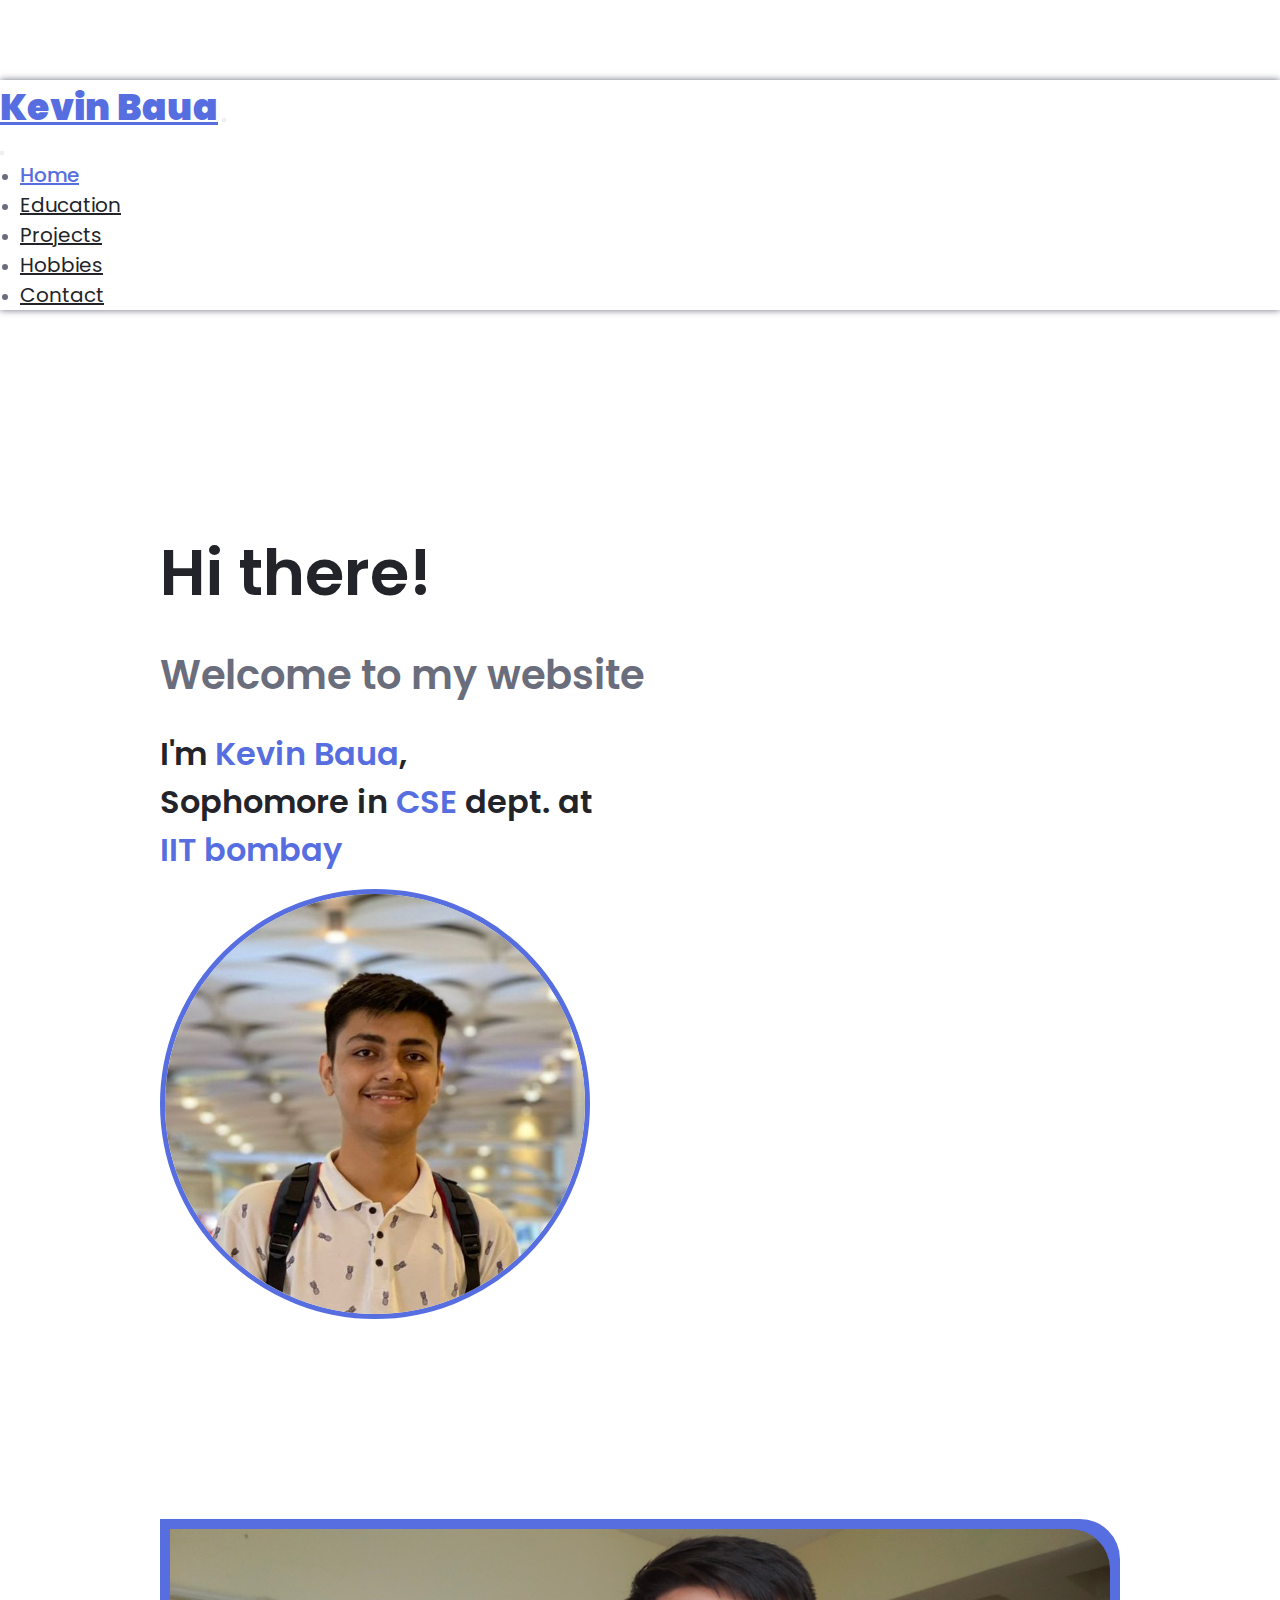
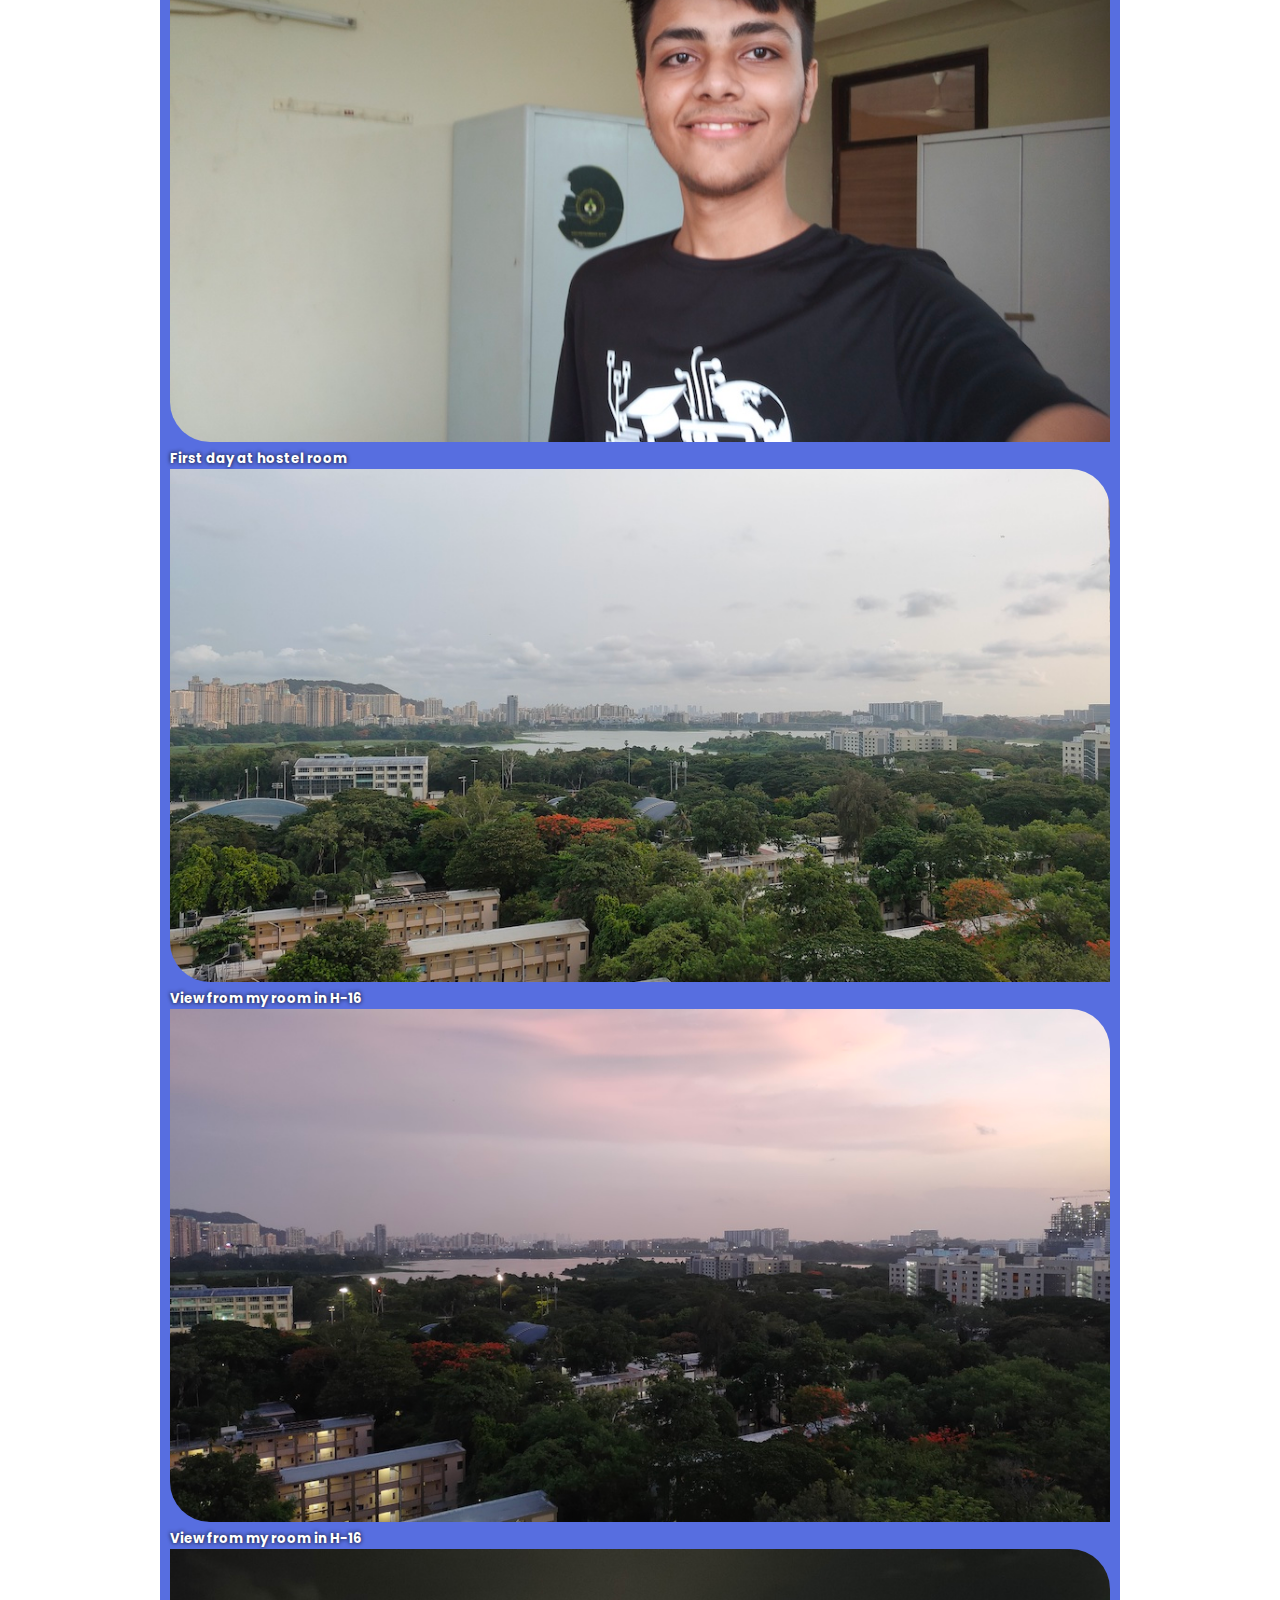
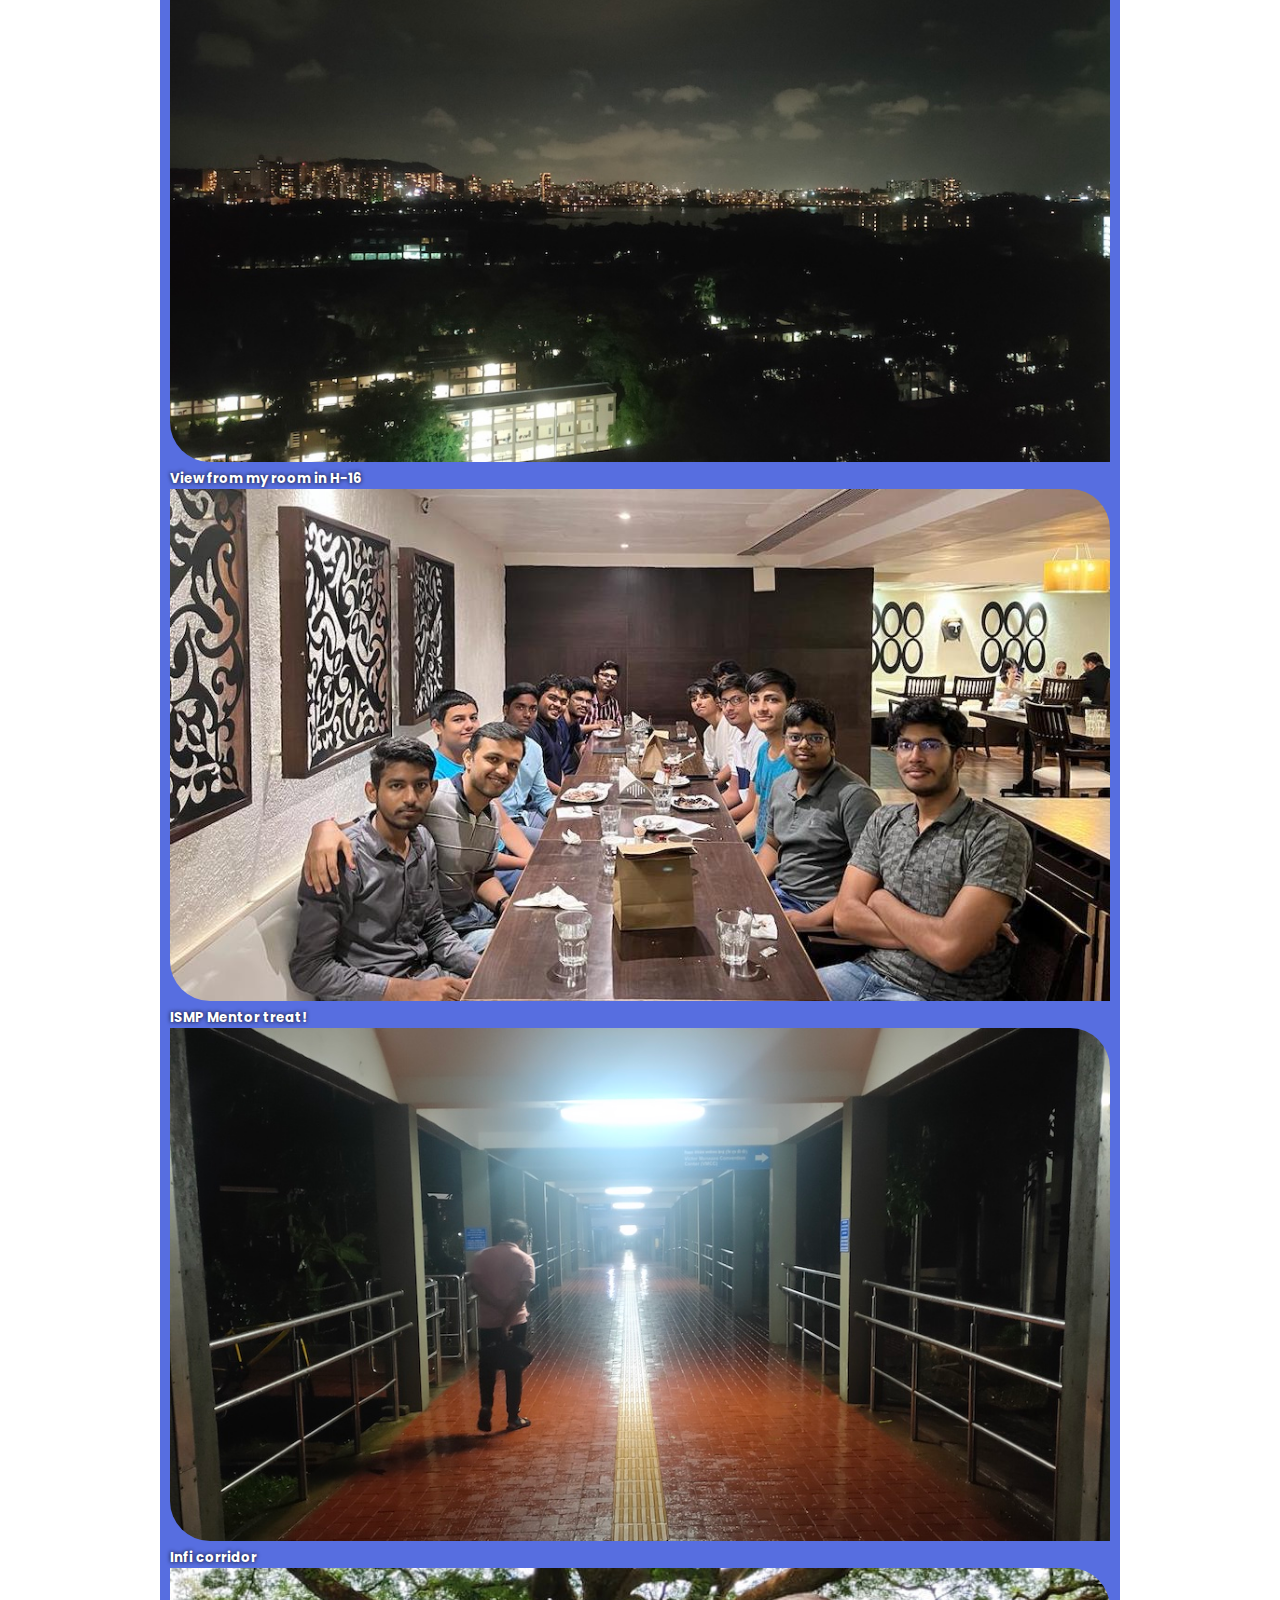
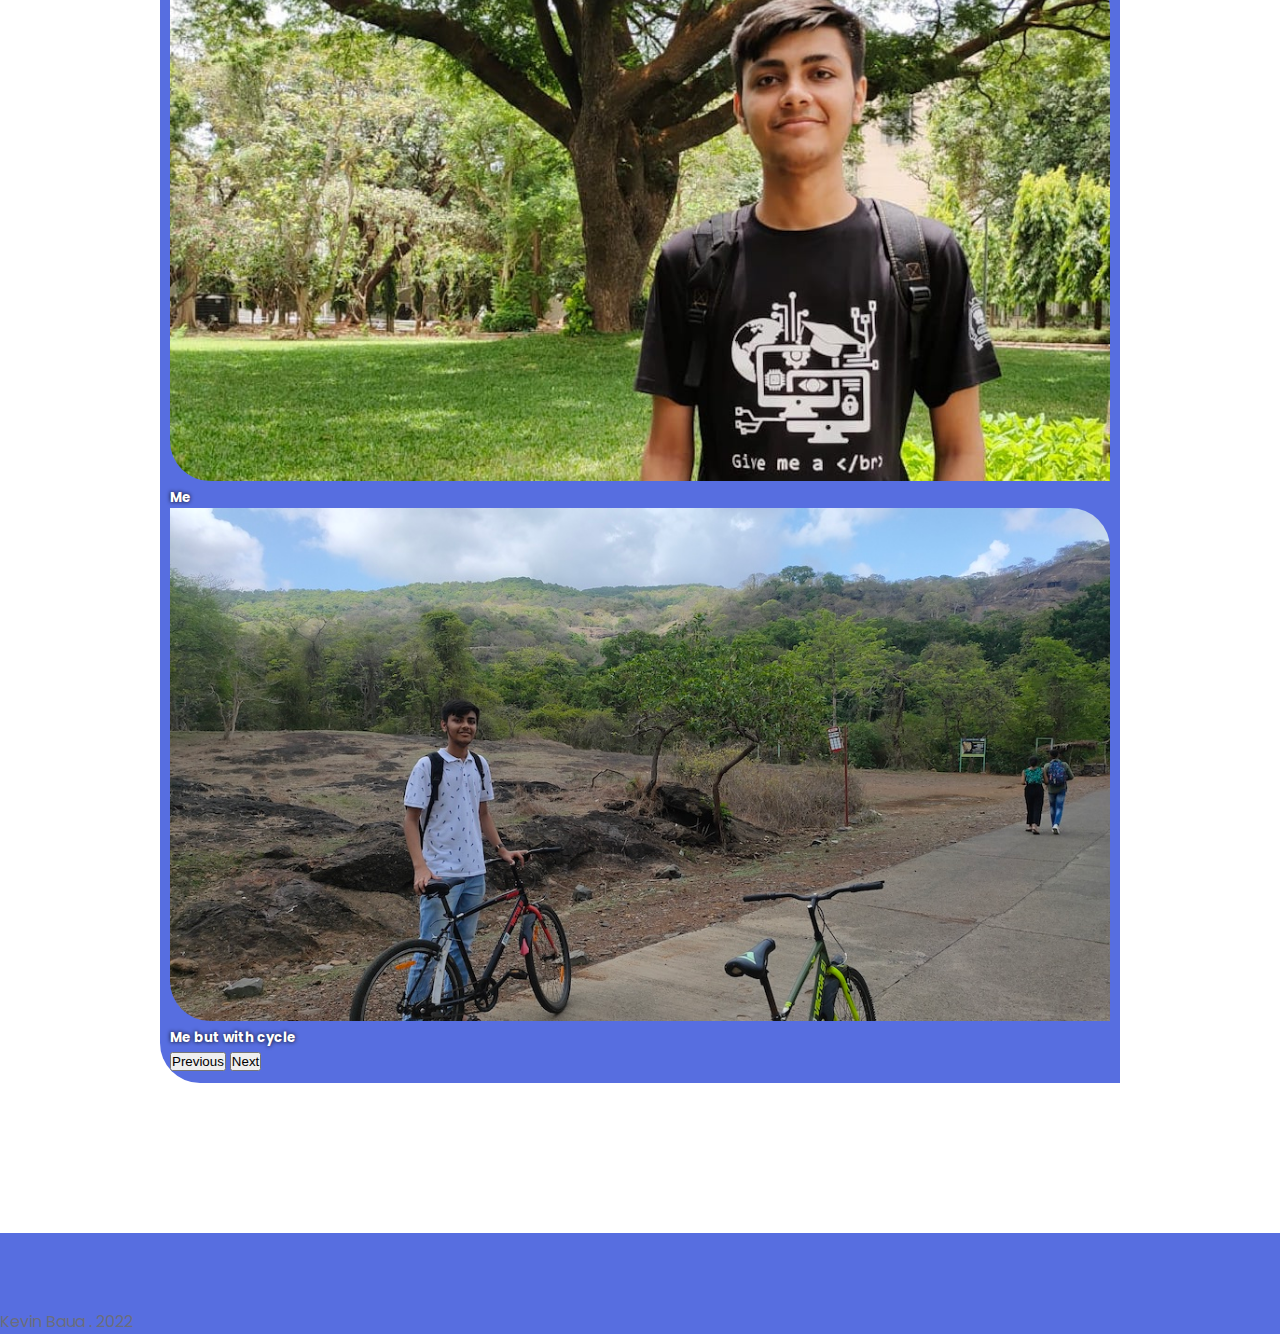
<file: index.html>
<!DOCTYPE html>
<html lang="en">

<head>
  <meta charset="UTF-8" />
  <meta http-equiv="X-UA-Compatible" content="IE=edge" />
  <meta name="viewport" content="width=device-width, initial-scale=1.0" />
  <title>Kevin Baua</title>

  <!-- Bootstrap CSS -->
  <link href="https://cdn.jsdelivr.net/npm/bootstrap@5.2.0/dist/css/bootstrap.min.css" rel="stylesheet"
    integrity="sha384-gH2yIJqKdNHPEq0n4Mqa/HGKIhSkIHeL5AyhkYV8i59U5AR6csBvApHHNl/vI1Bx" crossorigin="anonymous" />

  <!-- Unicons CSS -->
  <link rel="stylesheet" href="https://unicons.iconscout.com/release/v4.0.0/css/line.css">

  <!-- Custom CSS -->
  <link href="./style.css" rel="stylesheet" />
</head>

<body>


  <header>
    <!-- Navbar -->
    <nav class="navbar navbar-expand-lg bg-light fixed-top">
      <div class="container-md">
        <a class="navbar-brand" href="index.html">Kevin Baua</a>
        <button class="navbar-toggler" type="button" data-bs-toggle="offcanvas" data-bs-target="#offcanvasNavbar"
          aria-controls="offcanvasNavbar">
          <span class="navbar-toggler-icon"></span>
        </button>
        <div class="offcanvas offcanvas-end" tabindex="-1" id="offcanvasNavbar" aria-labelledby="offcanvasNavbarLabel">
          <div class="offcanvas-header">
            <button type="button" class="btn-close ms-auto" data-bs-dismiss="offcanvas" aria-label="Close"></button>
          </div>
          <div class="offcanvas-body">
            <ul class="navbar-nav justify-content-end flex-grow-1 pe-3">
              <li class="nav-item">
                <a class="nav-link current" aria-current="page" href="index.html">Home</a>
              </li>
              <li class="nav-item">
                <a class="nav-link" href="education.html">Education</a>
              </li>
              <li class="nav-item">
                <a class="nav-link" href="projects.html">Projects</a>
              </li>
              <li class="nav-item">
                <a class="nav-link" href="hobbies.html">Hobbies</a>
              </li>
              <li class="nav-item">
                <a class="nav-link" href="contact.html">Contact</a>
              </li>
          </div>
        </div>
      </div>
    </nav>
  </header>


  <section>
    <div class="intro d-md-flex">
      <div class="intro-text">
        <h1 class="intro-title">
          Hi there!
        </h1>
        <h2 class="intro-subtitle">
          Welcome to my website
        </h2>
        <h3 class="intro-body">
          I'm <span>Kevin Baua</span>,<br>
          Sophomore in <span>CSE</span> dept. at<br>
          <span>IIT bombay</span>
        </h3>
      </div>

      <div class="intro-img">
        <img src="./images/pic.jpg" title="My Picture" alt="my picture">
      </div>
    </div>
  </section>


  <section>
    <!-- Carousel -->
    <div id="slideshow" class="carousel slide carousel-fade" data-bs-ride="false">
      <div class="carousel-inner">
        <div class="carousel-item active">
          <img src="./images/img2.jpg" class="d-block w-100" alt="First day at hostel room"
            title="First day at hostel room">
          <div class="carousel-caption  d-block">
            <h5>First day at hostel room</h5>
          </div>
        </div>
        <div class="carousel-item">
          <img src="./images/noon.jpg" class="d-block w-100" alt="View from my room in H-16"
            title="View from my room in H-16">
          <div class="carousel-caption d-block">
            <h5>View from my room in H-16</h5>
          </div>
        </div>
        <div class="carousel-item">
          <img src="./images/evening.jpg" class="d-block w-100" alt="View from my room in H-16"
            title="View from my room in H-16">
          <div class="carousel-caption d-block">
            <h5>View from my room in H-16</h5>
          </div>
        </div>
        <div class="carousel-item">
          <img src="./images/night.jpg" class="d-block w-100" alt="View from my room in H-16"
            title="View from my room in H-16">
          <div class="carousel-caption d-block">
            <h5>View from my room in H-16</h5>
          </div>
        </div>
        <div class="carousel-item">
          <img src="./images/treat.jpg" class="d-block w-100" alt="ISMP Mentor treat!" title="ISMP Mentor treat!">
          <div class="carousel-caption d-block">
            <h5>ISMP Mentor treat!</h5>
          </div>
        </div>
        <div class="carousel-item">
          <img src="./images/infi.jpg" class="d-block w-100" alt="Infi corridor" title="Infi corridor">
          <div class="carousel-caption d-block">
            <h5>Infi corridor</h5>
          </div>
        </div>
        <div class="carousel-item">
          <img src="./images/img1.jpg" class="d-block w-100" alt="Me" title="Me">
          <div class="carousel-caption d-block">
            <h5>Me</h5>
          </div>
        </div>
        <div class="carousel-item">
          <img src="./images/img3.jpg" class="d-block w-100" alt="Me but with cycle" title="Me but with cycle">
          <div class="carousel-caption d-block">
            <h5>Me but with cycle</h5>
          </div>
        </div>
      </div>

      <button class="carousel-control-prev" type="button" data-bs-target="#slideshow" data-bs-slide="prev">
        <span class="carousel-control-prev-icon" aria-hidden="true"></span>
        <span class="visually-hidden">Previous</span>
      </button>
      <button class="carousel-control-next" type="button" data-bs-target="#slideshow" data-bs-slide="next">
        <span class="carousel-control-next-icon" aria-hidden="true"></span>
        <span class="visually-hidden">Next</span>
      </button>
    </div>
  </section>

  
  <footer>
    <div class="container-md">
      <div class="socials d-flex justify-content-center flex-wrap">
        <a href="mailto:bauakevin23@gmail.com" class="social-icon"><i class="uil uil-envelope"></i></a>
        <a href="https://github.com/Kevinbaua" class="social-icon"><i class="uil uil-github-alt"></i></a>
        <a href="https://www.linkedin.com/in/kevinbaua" class="social-icon"><i class="uil uil-linkedin-alt"></i></a>
        <a href="https://www.instagram.com/kevin.baua/" class="social-icon"><i class="uil uil-instagram"></i></a>
        <a href="https://www.facebook.com/profile.php?id=100074376695839" class="social-icon"><i class="uil uil-facebook-f"></i></a>
        <a href="mailto:210050084@iitb.ac.in" class="social-icon"><i class="uil uil-bag"></i></a>
      </div>

      <div class="text-white text-center">
        Kevin Baua . 2022
      </div>
    </div>
  </footer>


  <!-- Bootstrap JS -->
  <script src="https://cdn.jsdelivr.net/npm/bootstrap@5.2.0/dist/js/bootstrap.bundle.min.js"
    integrity="sha384-A3rJD856KowSb7dwlZdYEkO39Gagi7vIsF0jrRAoQmDKKtQBHUuLZ9AsSv4jD4Xa"
    crossorigin="anonymous"></script>

  <!-- Custom JS -->
  <script src="./script.js"></script>
</body>

</html>
</file>
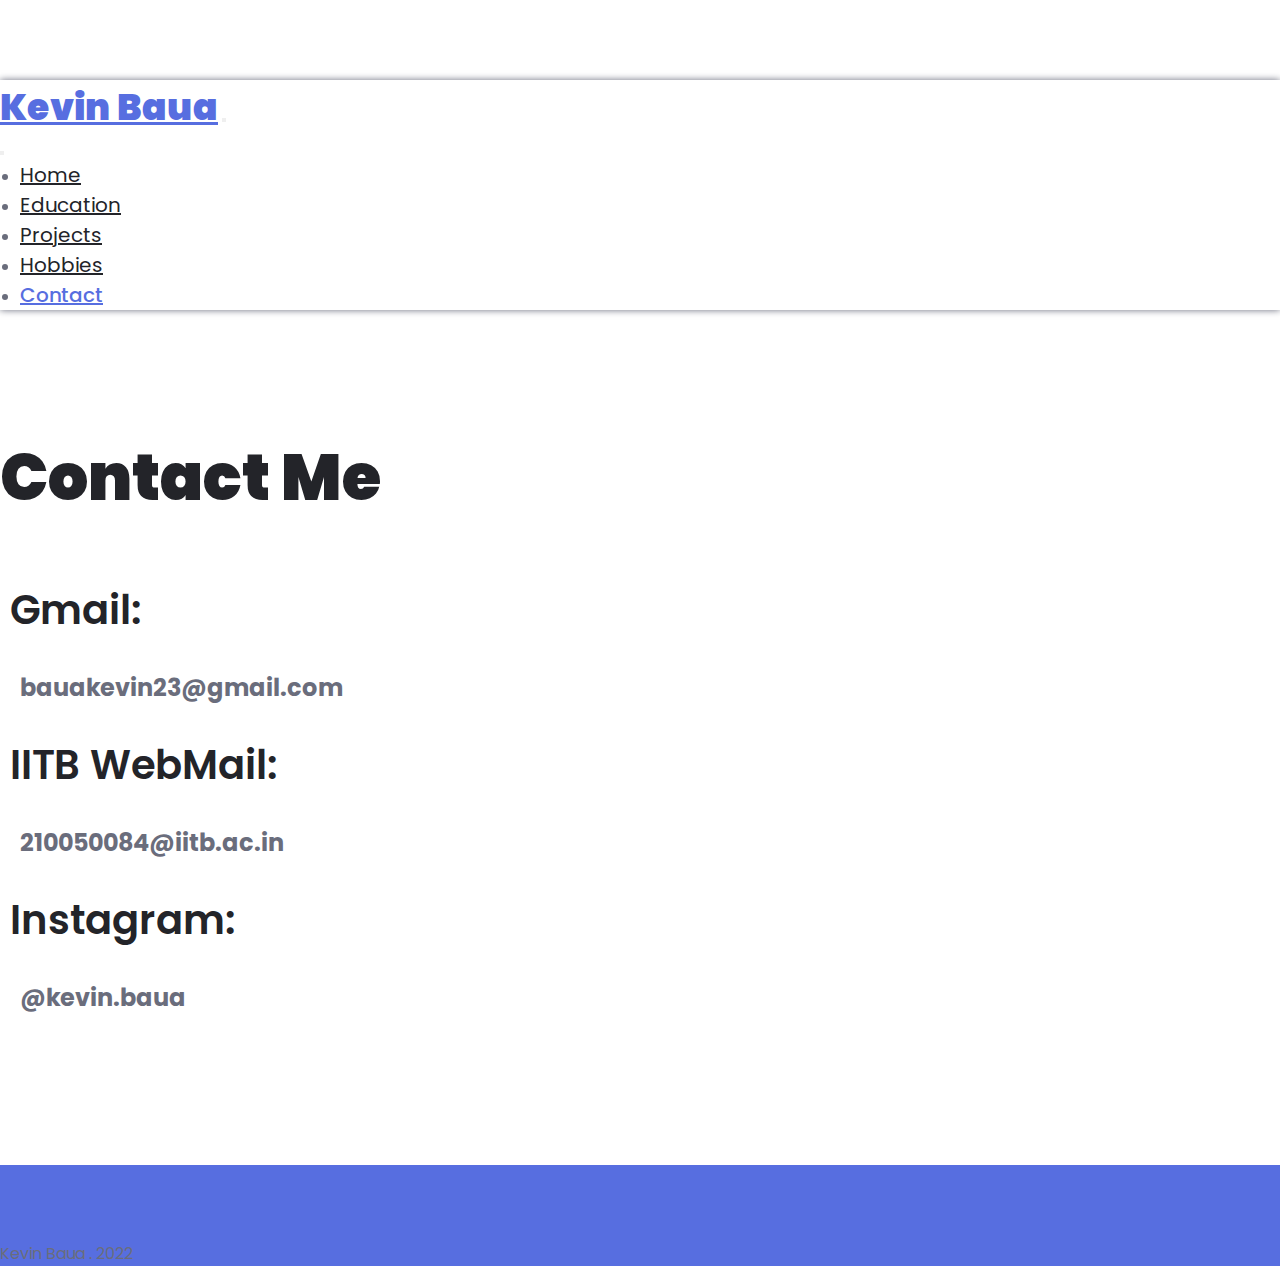
<file: contact.html>
<!DOCTYPE html>
<html lang="en">

<head>
  <meta charset="UTF-8" />
  <meta http-equiv="X-UA-Compatible" content="IE=edge" />
  <meta name="viewport" content="width=device-width, initial-scale=1.0" />
  <title>Kevin Baua</title>
  <!-- Bootstrap CSS -->
  <link href="https://cdn.jsdelivr.net/npm/bootstrap@5.2.0/dist/css/bootstrap.min.css" rel="stylesheet"
    integrity="sha384-gH2yIJqKdNHPEq0n4Mqa/HGKIhSkIHeL5AyhkYV8i59U5AR6csBvApHHNl/vI1Bx" crossorigin="anonymous" />

  <!-- Unicons CSS -->
  <link rel="stylesheet" href="https://unicons.iconscout.com/release/v4.0.0/css/line.css">

  <!-- Custom CSS -->
  <link href="./style.css" rel="stylesheet" />
</head>

<body>

  <header>
    <nav class="navbar navbar-expand-lg bg-light fixed-top">
      <div class="container-md">
        <a class="navbar-brand" href="index.html">Kevin Baua</a>
        <button class="navbar-toggler" type="button" data-bs-toggle="offcanvas" data-bs-target="#offcanvasNavbar"
          aria-controls="offcanvasNavbar">
          <span class="navbar-toggler-icon"></span>
        </button>
        <div class="offcanvas offcanvas-end" tabindex="-1" id="offcanvasNavbar" aria-labelledby="offcanvasNavbarLabel">
          <div class="offcanvas-header">
            <button type="button" class="btn-close ms-auto" data-bs-dismiss="offcanvas" aria-label="Close"></button>
          </div>
          <div class="offcanvas-body">
            <ul class="navbar-nav justify-content-end flex-grow-1 pe-3">
              <li class="nav-item">
                <a class="nav-link" href="index.html">Home</a>
              </li>
              <li class="nav-item">
                <a class="nav-link"   href="education.html">Education</a>
              </li>
              <li class="nav-item">
                <a class="nav-link "  href="projects.html">Projects</a>
              </li>
              <li class="nav-item">
                <a class="nav-link" href="hobbies.html">Hobbies</a>
              </li>
              <li class="nav-item">
                <a class="nav-link current" aria-current="page" href="contact.html">Contact</a>
              </li>
          </div>
        </div>
      </div>
    </nav>
  </header>

  <section>
    <div class="container w-75 m-auto">
        <h1 class="heading mb-5">Contact Me</h1>
        <br>
        <div class="d-flex flex-wrap justify-content-start align-items-center m-auto contact-item" >
            <a href="mailto:bauakevin23@gmail.com" class="contact-icon"><i class="uil uil-envelope"></i></a>
            <h3>
                Gmail:
            </h3>
            <h5>
                bauakevin23@gmail.com
            </h5>
        </div>
        <div class="d-flex flex-wrap justify-content-start align-items-center m-auto contact-item" >
            <a href="mailto:210050084@iitb.ac.in" class="contact-icon"><i class="uil uil-bag"></i></a>
            <h3>
                IITB WebMail:
            </h3>
            <h5>
                210050084@iitb.ac.in
            </h5>
        </div>
        <div class="d-flex flex-wrap justify-content-start align-items-center m-auto contact-item" >
            <a href="https://www.instagram.com/kevin.baua/" class="contact-icon"><i class="uil uil-instagram"></i></a>
            <h3>
                Instagram:
            </h3>
            <h5>
                @kevin.baua
            </h5>
        </div>
    </div>
  </section>
    

  <footer>
    <div class="container-md">
      <div class="socials d-flex justify-content-center flex-wrap">
        <a href="mailto:bauakevin23@gmail.com" class="social-icon"><i class="uil uil-envelope"></i></a>
        <a href="https://github.com/Kevinbaua" class="social-icon"><i class="uil uil-github-alt"></i></a>
        <a href="https://www.linkedin.com/in/kevinbaua" class="social-icon"><i class="uil uil-linkedin-alt"></i></a>
        <a href="https://www.instagram.com/kevin.baua/" class="social-icon"><i class="uil uil-instagram"></i></a>
        <a href="https://www.facebook.com/profile.php?id=100074376695839" class="social-icon"><i class="uil uil-facebook-f"></i></a>
        <a href="mailto:210050084@iitb.ac.in" class="social-icon"><i class="uil uil-bag"></i></a>
      </div>

      <div class="text-white text-center">
        Kevin Baua . 2022
      </div>
    </div>
  </footer>


  <!-- Bootstrap JS -->
  <script src="https://cdn.jsdelivr.net/npm/bootstrap@5.2.0/dist/js/bootstrap.bundle.min.js"
    integrity="sha384-A3rJD856KowSb7dwlZdYEkO39Gagi7vIsF0jrRAoQmDKKtQBHUuLZ9AsSv4jD4Xa"
    crossorigin="anonymous"></script>

  <!-- Custom JS -->
  <script src="./script.js"></script>
</body>

</html>
</file>
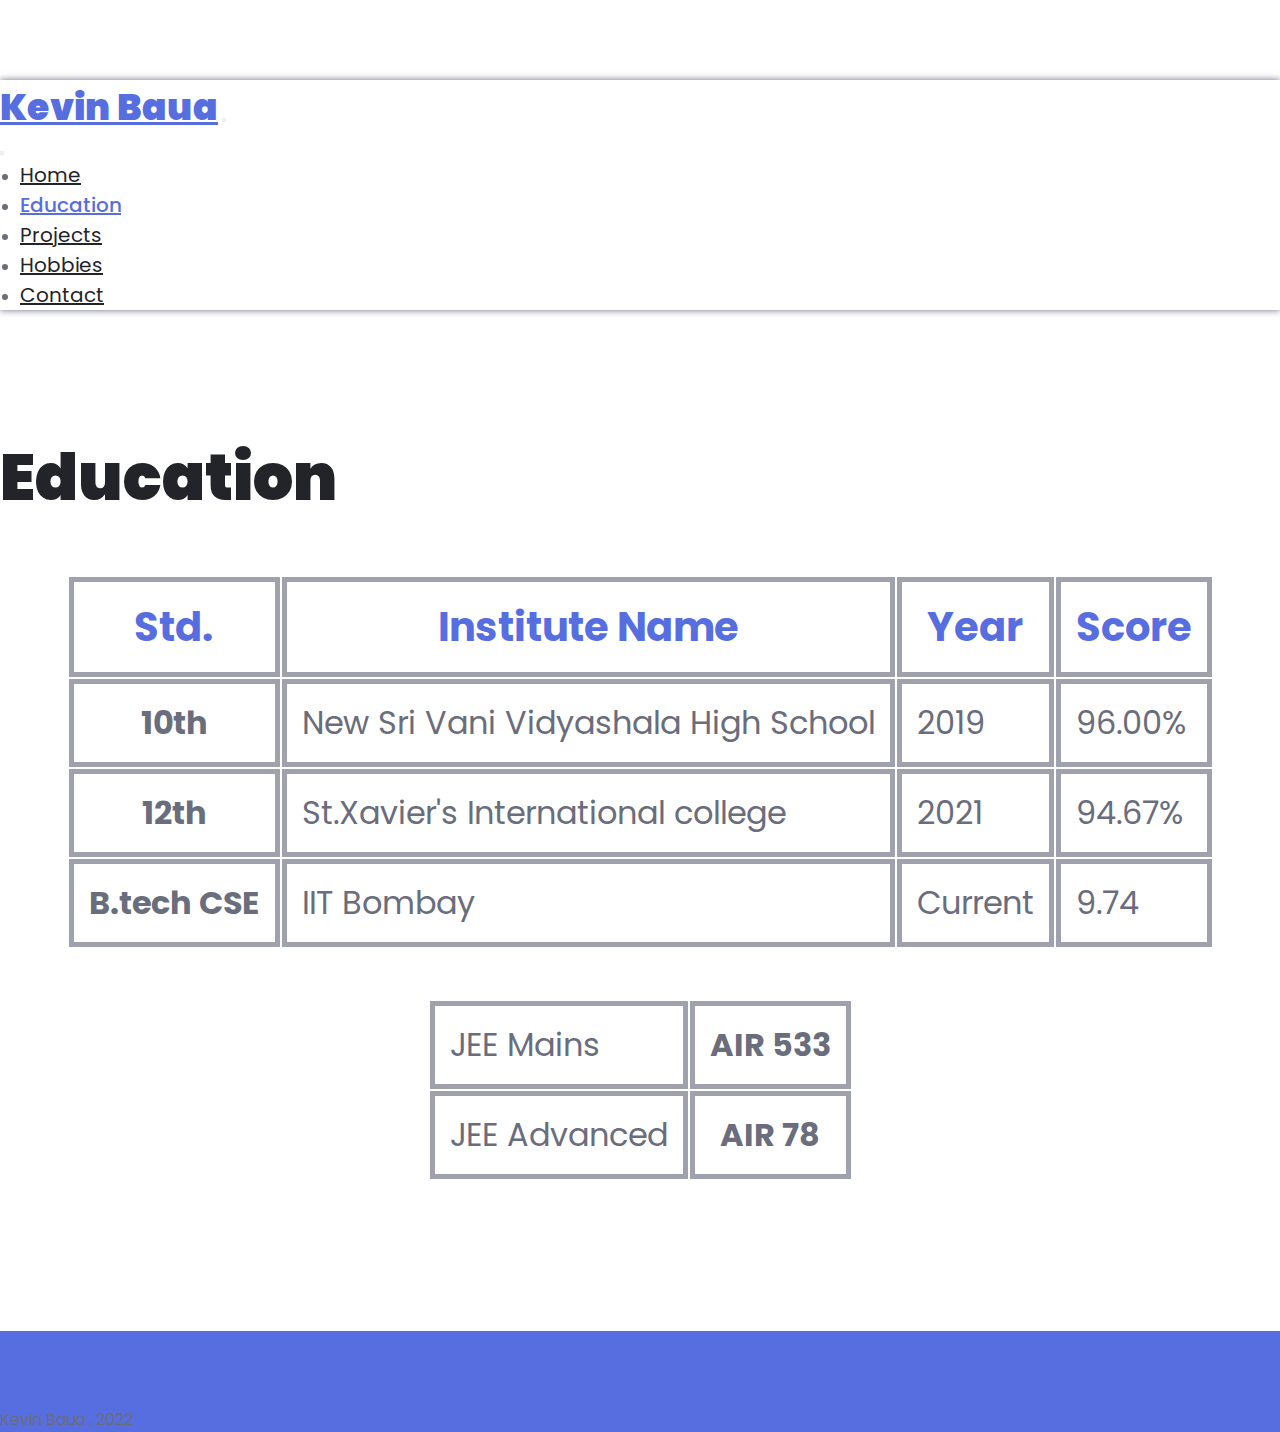
<file: education.html>
<!DOCTYPE html>
<html lang="en">

<head>
  <meta charset="UTF-8" />
  <meta http-equiv="X-UA-Compatible" content="IE=edge" />
  <meta name="viewport" content="width=device-width, initial-scale=1.0" />
  <title>Kevin Baua</title>
  <!-- Bootstrap CSS -->
  <link href="https://cdn.jsdelivr.net/npm/bootstrap@5.2.0/dist/css/bootstrap.min.css" rel="stylesheet"
    integrity="sha384-gH2yIJqKdNHPEq0n4Mqa/HGKIhSkIHeL5AyhkYV8i59U5AR6csBvApHHNl/vI1Bx" crossorigin="anonymous" />

  <!-- Unicons CSS -->
  <link rel="stylesheet" href="https://unicons.iconscout.com/release/v4.0.0/css/line.css">

  <!-- Custom CSS -->
  <link href="./style.css" rel="stylesheet" />
</head>

<body>

  <header>
    <nav class="navbar navbar-expand-lg bg-light fixed-top">
      <div class="container-md">
        <a class="navbar-brand" href="index.html">Kevin Baua</a>
        <button class="navbar-toggler" type="button" data-bs-toggle="offcanvas" data-bs-target="#offcanvasNavbar"
          aria-controls="offcanvasNavbar">
          <span class="navbar-toggler-icon"></span>
        </button>
        <div class="offcanvas offcanvas-end" tabindex="-1" id="offcanvasNavbar" aria-labelledby="offcanvasNavbarLabel">
          <div class="offcanvas-header">
            <button type="button" class="btn-close ms-auto" data-bs-dismiss="offcanvas" aria-label="Close"></button>
          </div>
          <div class="offcanvas-body">
            <ul class="navbar-nav justify-content-end flex-grow-1 pe-3">
              <li class="nav-item">
                <a class="nav-link" href="index.html">Home</a>
              </li>
              <li class="nav-item">
                <a class="nav-link current"  aria-current="page" href="education.html">Education</a>
              </li>
              <li class="nav-item">
                <a class="nav-link" href="projects.html">Projects</a>
              </li>
              <li class="nav-item">
                <a class="nav-link" href="hobbies.html">Hobbies</a>
              </li>
              <li class="nav-item">
                <a class="nav-link" href="contact.html">Contact</a>
              </li>
          </div>
        </div>
      </div>
    </nav>
  </header>

  <section>
    <div class="container w-75 m-auto">
        <h1 class="heading">Education</h1>
        <div class="table-responsive">

            <table>
                <thead>
                    <tr>
                        <th>Std.</th>
                        <th>Institute Name</th>
                        <th>Year</th>
                        <th>Score</th>
                    </tr>
                </thead>
        
                <tbody>
                    <tr>
                        <th>10th</th>
                        <td>New Sri Vani Vidyashala High School</td>
                        <td>2019</td>
                        <td>96.00%</td>
                    </tr>
                    <tr>
                        <th>12th</th>
                        <td>St.Xavier's International college</td>
                        <td>2021</td>
                        <td>94.67%</td>
                    </tr>
                    <tr>
                        <th>B.tech CSE</th>
                        <td>IIT Bombay</td>
                        <td>Current</td>
                        <td>9.74</td>
                    </tr>
                </tbody>
            </table>
        </div>

        <table>
            <tr>
                <td>JEE Mains</td>
                <th>AIR 533</td>
            </tr>
            <tr>
                <td>JEE Advanced</td>
                <th>AIR 78</td>
            </tr>
        </table>
    </div>
  </section>
    

  <footer>
    <div class="container-md">
      <div class="socials d-flex justify-content-center flex-wrap">
        <a href="mailto:bauakevin23@gmail.com" class="social-icon"><i class="uil uil-envelope"></i></a>
        <a href="https://github.com/Kevinbaua" class="social-icon"><i class="uil uil-github-alt"></i></a>
        <a href="https://www.linkedin.com/in/kevinbaua" class="social-icon"><i class="uil uil-linkedin-alt"></i></a>
        <a href="https://www.instagram.com/kevin.baua/" class="social-icon"><i class="uil uil-instagram"></i></a>
        <a href="https://www.facebook.com/profile.php?id=100074376695839" class="social-icon"><i class="uil uil-facebook-f"></i></a>
        <a href="mailto:210050084@iitb.ac.in" class="social-icon"><i class="uil uil-bag"></i></a>
      </div>

      <div class="text-white text-center">
        Kevin Baua . 2022
      </div>
    </div>
  </footer>


  <!-- Bootstrap JS -->
  <script src="https://cdn.jsdelivr.net/npm/bootstrap@5.2.0/dist/js/bootstrap.bundle.min.js"
    integrity="sha384-A3rJD856KowSb7dwlZdYEkO39Gagi7vIsF0jrRAoQmDKKtQBHUuLZ9AsSv4jD4Xa"
    crossorigin="anonymous"></script>

  <!-- Custom JS -->
  <script src="./script.js"></script>
</body>

</html>
</file>
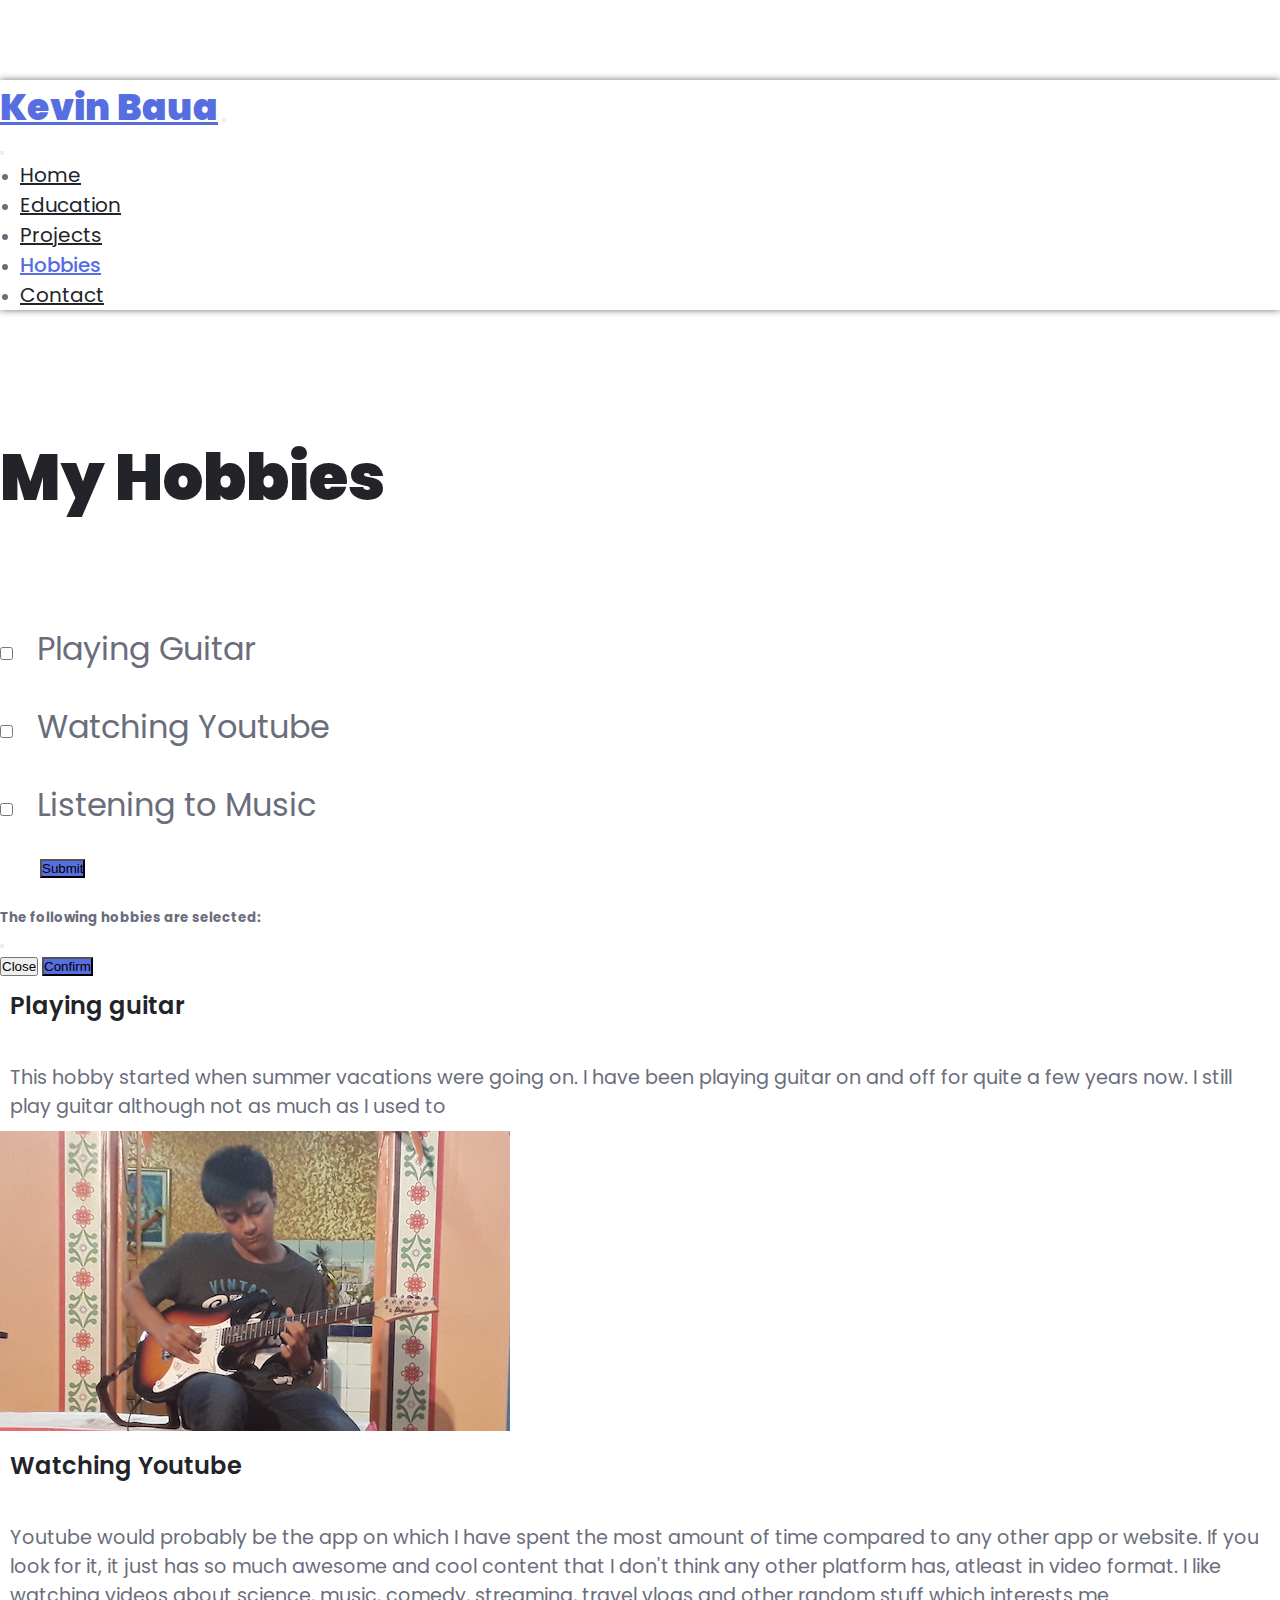
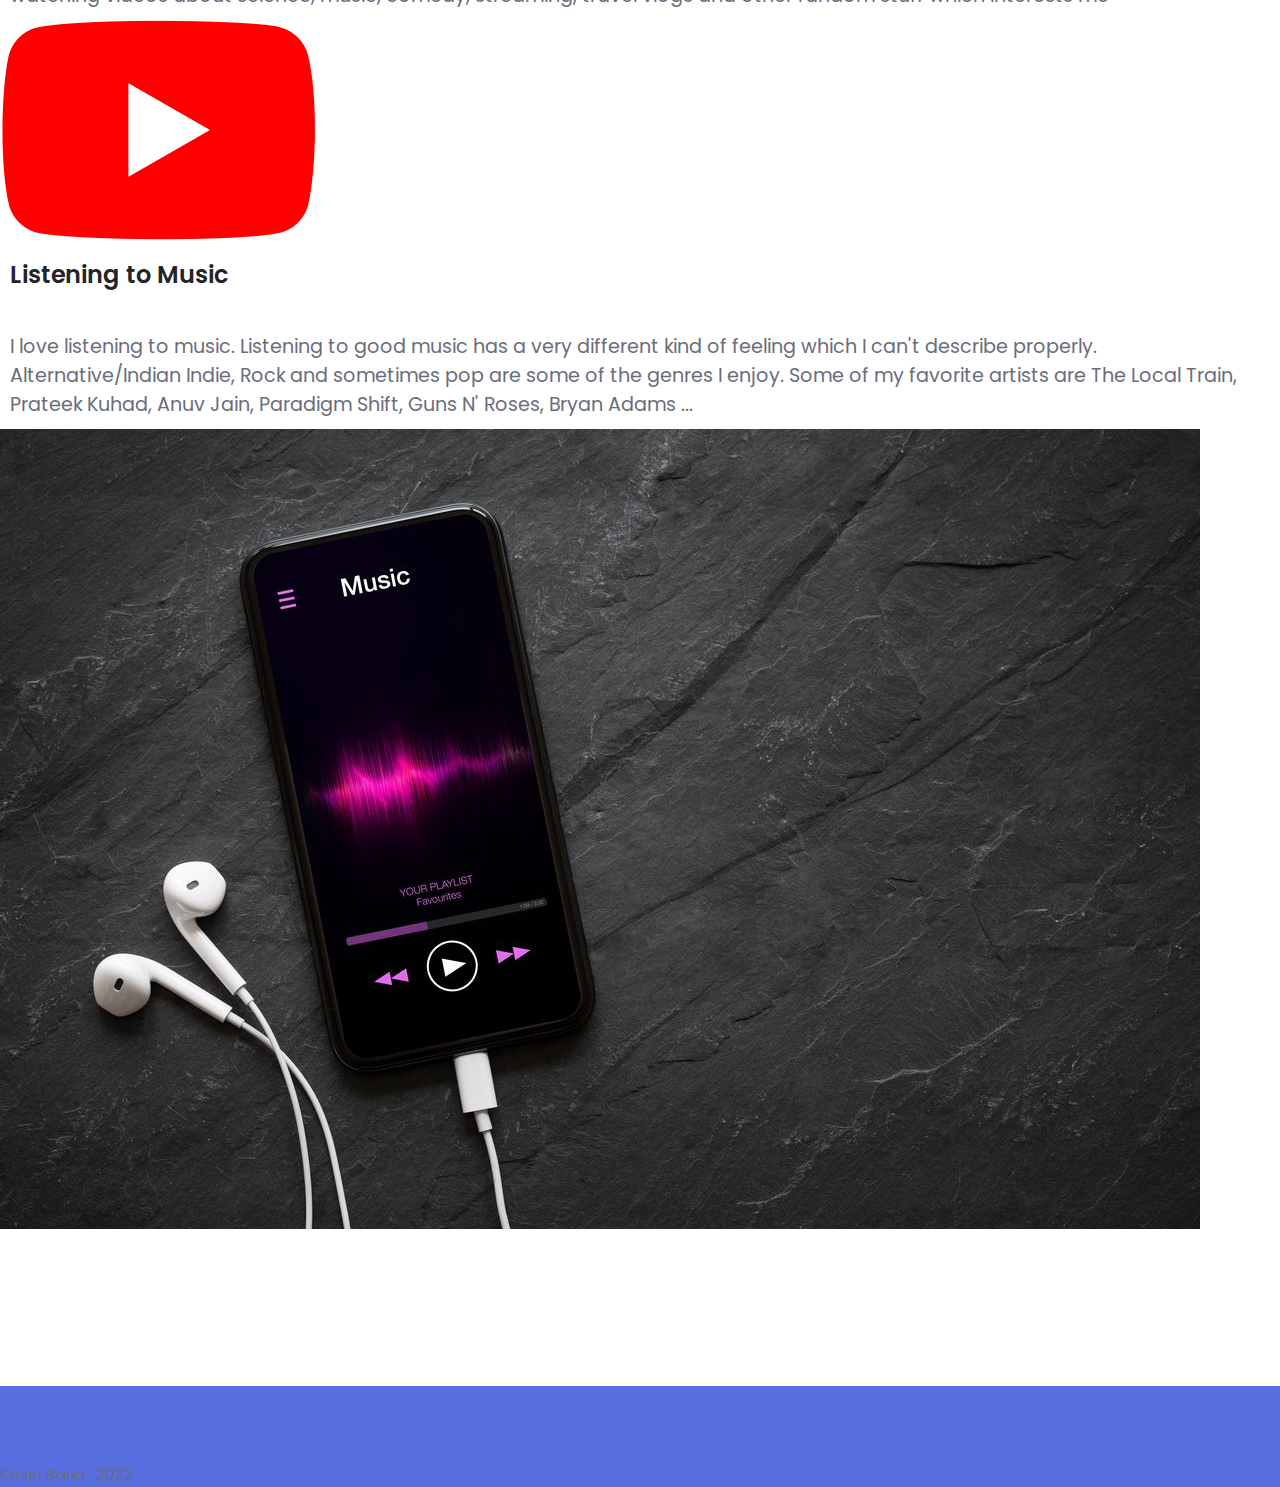
<file: hobbies.html>
<!DOCTYPE html>
<html lang="en">

<head>
  <meta charset="UTF-8" />
  <meta http-equiv="X-UA-Compatible" content="IE=edge" />
  <meta name="viewport" content="width=device-width, initial-scale=1.0" />
  <title>Kevin Baua</title>
  <!-- Bootstrap CSS -->
  <link href="https://cdn.jsdelivr.net/npm/bootstrap@5.2.0/dist/css/bootstrap.min.css" rel="stylesheet"
    integrity="sha384-gH2yIJqKdNHPEq0n4Mqa/HGKIhSkIHeL5AyhkYV8i59U5AR6csBvApHHNl/vI1Bx" crossorigin="anonymous" />

  <!-- Unicons CSS -->
  <link rel="stylesheet" href="https://unicons.iconscout.com/release/v4.0.0/css/line.css">

  <!-- Custom CSS -->
  <link href="./style.css" rel="stylesheet" />
</head>

<body>

  <header>
    <nav class="navbar navbar-expand-lg bg-light fixed-top">
      <div class="container-md">
        <a class="navbar-brand" href="index.html">Kevin Baua</a>
        <button class="navbar-toggler" type="button" data-bs-toggle="offcanvas" data-bs-target="#offcanvasNavbar"
          aria-controls="offcanvasNavbar">
          <span class="navbar-toggler-icon"></span>
        </button>
        <div class="offcanvas offcanvas-end" tabindex="-1" id="offcanvasNavbar" aria-labelledby="offcanvasNavbarLabel">
          <div class="offcanvas-header">
            <button type="button" class="btn-close ms-auto" data-bs-dismiss="offcanvas" aria-label="Close"></button>
          </div>
          <div class="offcanvas-body">
            <ul class="navbar-nav justify-content-end flex-grow-1 pe-3">
              <li class="nav-item">
                <a class="nav-link" href="index.html">Home</a>
              </li>
              <li class="nav-item">
                <a class="nav-link" href="education.html">Education</a>
              </li>
              <li class="nav-item">
                <a class="nav-link " href="projects.html">Projects</a>
              </li>
              <li class="nav-item">
                <a class="nav-link current" aria-current="page" href="hobbies.html">Hobbies</a>
              </li>
              <li class="nav-item">
                <a class="nav-link " href="contact.html">Contact</a>
              </li>
          </div>
        </div>
      </div>
    </nav>
  </header>

  <section>
    <div class="container w-75 m-auto">
      <h1 class="heading mb-5">My Hobbies</h1>
      <form>
        <div class="form-check">
          <input class="form-check-input" type="checkbox" value="" id="guitar">
          <label class="form-check-label" for="guitar">
            Playing Guitar
          </label>
        </div>
        <div class="form-check">
          <input class="form-check-input" type="checkbox" value="" id="youtube">
          <label class="form-check-label" for="youtube">
            Watching Youtube
          </label>
        </div>
        <div class="form-check">
          <input class="form-check-input" type="checkbox" value="" id="music">
          <label class="form-check-label" for="music">
            Listening to Music
          </label>
        </div>


        <button type="button" class="btn btn-primary hobbybtn" data-bs-toggle="modal" data-bs-target="#exampleModal"
          onclick="confirmHobbies()">
          Submit
        </button>

        <div class="modal fade" id="exampleModal" tabindex="-1" aria-labelledby="exampleModalLabel" aria-hidden="true">
          <div class="modal-dialog modal-dialog-centered">
            <div class="modal-content">
              <div class="modal-header">
                <h5 class="modal-title" id="exampleModalLabel">The following hobbies are selected:</h5>
                <button type="button" class="btn-close" data-bs-dismiss="modal" aria-label="Close"></button>
              </div>
              <div class="modal-body" id="hobbiesBody">

              </div>
              <div class="modal-footer">
                <button type="button" class="btn btn-secondary" data-bs-dismiss="modal">Close</button>
                <button type="button" class="btn btn-primary" data-bs-dismiss="modal" onclick="submitHobbies()">Confirm</button>
              </div>
            </div>
          </div>
        </div>


      </form>

      <div class="cards d-flex flex-wrap">
        <div class="d-none" id="guitarDiv">
          <div class="card-body" >
            <h2 class="card-title">Playing guitar</h2>
            <p class="card-text">This hobby started when summer vacations were going on. I have been playing guitar on and off for quite a few years now. I still play guitar although not as much as I used to</p>
          </div>
          <img src="./images/guitar.jpg" class="w-50" alt="my picture with guitar" title="my picture with guitar">
        </div>
        <div class="d-none" id="youtubeDiv">
          <div class="card-body">
            <h2 class="card-title">Watching Youtube</h2>
            <p class="card-text">Youtube would probably be the app on which I have spent the most amount of time compared to any other app or website. If you look for it, it just has so much awesome and cool content that I don't think any other platform has, atleast in video format. I like watching videos about science, music, comedy, streaming, travel vlogs and other random stuff which interests me</p>
          </div>
          <img src="./images/youtube.jpg" class="w-50" alt="Youtube logo" title="Youtube logo">
        </div>
        <div class="d-none" id="musicDiv">
          <div class="card-body">
            <h2 class="card-title">Listening to Music</h2>
            <p class="card-text">I love listening to music. Listening to good music has a very different kind of feeling which I can't describe properly. Alternative/Indian Indie, Rock and sometimes pop are some of the genres I enjoy. Some of my favorite artists are The Local Train, Prateek Kuhad, Anuv Jain, Paradigm Shift, Guns N' Roses, Bryan Adams ...</p>
          </div>
          <img src="./images/music.jpg" class="w-50" alt="Music" title="Music">
        </div>
      </div>
    </div>
  </section>


  <footer>
    <div class="container-md">
      <div class="socials d-flex justify-content-center flex-wrap">
        <a href="mailto:bauakevin23@gmail.com" class="social-icon"><i class="uil uil-envelope"></i></a>
        <a href="https://github.com/Kevinbaua" class="social-icon"><i class="uil uil-github-alt"></i></a>
        <a href="https://www.linkedin.com/in/kevinbaua" class="social-icon"><i class="uil uil-linkedin-alt"></i></a>
        <a href="https://www.instagram.com/kevin.baua/" class="social-icon"><i class="uil uil-instagram"></i></a>
        <a href="https://www.facebook.com/profile.php?id=100074376695839" class="social-icon"><i class="uil uil-facebook-f"></i></a>
        <a href="mailto:210050084@iitb.ac.in" class="social-icon"><i class="uil uil-bag"></i></a>
      </div>

      <div class="text-white text-center">
        Kevin Baua . 2022
      </div>
    </div>
  </footer>


  <!-- Bootstrap JS -->
  <script src="https://cdn.jsdelivr.net/npm/bootstrap@5.2.0/dist/js/bootstrap.bundle.min.js"
    integrity="sha384-A3rJD856KowSb7dwlZdYEkO39Gagi7vIsF0jrRAoQmDKKtQBHUuLZ9AsSv4jD4Xa"
    crossorigin="anonymous"></script>

  <!-- Custom JS -->
  <script src="./script.js"></script>
</body>

</html>
</file>
<file: style.css>
/* GOOGLE FONTS */
@import url("https://fonts.googleapis.com/css2?family=Poppins:wght@400;500;600&display=swap");

/* CSS VARIABLES */
:root {
  /* Colors */
  --hue-color: 230; /*Purple 250 - Green 142 - Blue 230 - Pink 340*/

  /* HSL color mode */
  --first-color: hsl(var(--hue-color), 69%, 61%);
  --first-color-lighter: hsl(var(--hue-color), 92%, 85%);
  --title-color: hsl(var(--hue-color), 8%, 15%);
  --text-color: hsl(var(--hue-color), 8%, 45%);
  --text-color-light: hsl(var(--hue-color), 8%, 65%);

  /* Font */
  --body-font: "Poppins", sans-serif;

  --big-font-size: 3rem;
  --h1-font-size: 1.5rem;
  --h2-font-size: 1.25rem;
  --h3-font-size: 1.125rem;
  --normal-font-size: 0.938rem;

}

/* Font size for large devices */
@media screen and (min-width: 968px) {
  :root {
    --big-font-size: 4rem;
    --h1-font-size: 2.25rem;
    --h2-font-size: 1.5rem;
    --h3-font-size: 1.25rem;
    --normal-font-size: 1rem;
  }
}

@media screen and (max-width: 400px) {
  .carousel-caption h5{
    font-size: 0.75rem;
    font-weight: 1;
    margin-top: 0px;
  }
}

/* Base */
* {
  box-sizing: border-box;
  padding: 0;
  margin: 0;
}

html {
  scroll-behavior: smooth;
}

body {
  margin: 80px 0 0 0;
  font-family: var(--body-font);
  font-size: var(--normal-font-size);
  background-color: var(--body-color);
  color: var(--text-color);
}

h1,
h2,
h3,
h4 {
  color: var(--title-color);
  font-weight: 600;
}

img {
  max-width: 100%;
  height: auto;
}

@keyframes slide-up {
  from{
    opacity: 0%;
    padding-top: 50px;
  }
  to{
    opacity: 100%;
    padding-top: 0px;
  }
}

nav {
  box-shadow: 0px 0px 7px hsl(var(--hue-color), 8%, 45%);
}

.navbar-brand {
  font-size: var(--h1-font-size);
  color: var(--first-color);
  font-weight: 1000;
  /* text-decoration: underline */
}

.nav-link {
  font-size: var(--h3-font-size);
  color: var(--title-color);
}

.nav-link:hover {
  color: var(--first-color-lighter);
}

.nav-link.current {
  color: var(--first-color);
  font-weight: 500;
}

.nav-item {
  margin: 0px 0px 0px 20px;
}

.intro {
  /* display: flex; */
  animation: slide-up 1s;
  width: 75%;
  justify-content: space-between;
  margin: 200px auto;
}

.intro-text {
  display: flex;
  flex-direction: column;
  justify-content: center;
}

.intro-title {
  font-size: 4rem;
  color: var(--title-color);
  margin: 15px 0px;
}

.intro-subtitle {
  font-size: 2.5rem;
  color: var(--title-light-color);
  margin: 10px 0px;
}

.intro-body {
  font-size: 2rem;
  color: var(--title-color);
  margin: 15px 0px;
}

.intro-body span {
  color: var(--first-color);
}

.intro-img {
  max-width: 430px;
  max-height: 430px;
  display: flex;
  justify-content: center;
  align-items: center;
}

.intro-img img {
  border-radius: 50%;
  border: 5px solid var(--first-color);
}

.carousel {
  width: 75%;
  margin: 30px auto;
  padding: 10px;
  background-color: var(--first-color);
  border-radius: 0px 40px 0px 40px;
}

/* .carousel-inner{
    display: flex;
    align-items: center;
  } */

.carousel-item {
  width: 100%;
  border-radius: 0px 40px 0px 40px;
}

.carousel-item img {
  border-radius: 0px 40px 0px 40px;
}

.carousel-item h5 {
  color: white;
  text-shadow: 0 0 4px black;
}

footer {
  background-color: var(--first-color);
  margin-top: 150px;
}

.social-icon {
  color: white;
  width: 60px;
  height: 70px;
  margin: 30px 30px 20px 30px;
}

.social-icon:hover {
  color: var(--first-color-lighter);
}

.social-icon i {
  font-size: 50px;
}

.heading {
  font-size: var(--big-font-size);
  color: var(--title-color);
  font-weight: 900;
  margin-top: 120px;
}

table {
  margin: 50px auto;
}

thead th {
  color: var(--first-color);
  font-size: 2.5rem;
}

tbody {
  font-size: 2rem;
}

th,
td {
  padding: 15px;
  border: 5px solid var(--text-color-light);
}

.project-card {
  border: 1px solid var(--text-color-light);
  border-radius: 20px;
  background-color: white;
  margin: 30px 0px;
}

.card-body {
  margin: 10px;
}
.card-title {
  margin-bottom: 40px;
}

.card-text {
  font-size: 1.2rem;
  color: var(--text-color);
}

.btn-outline-primary {
  color: var(--first-color);
  border-color: var(--first-color);
}

.contact-item h3 {
  font-size: 2.5rem;
  margin: 30px 30px 30px 10px;
}
.contact-item h5 {
  font-size: var(--h2-font-size);
  margin: 20px;
}

.contact-icon {
  color: var(--first-color);
  width: 35px;
  height: 49.5px;
  margin: 30px 0px 30px 0px;
}

.contact-icon:hover {
  color: var(--first-color-lighter);
}

.contact-icon i {
  font-size: 35px;
  margin: auto;
}

form {
  margin-top: 100px;
}

.form-check {
  margin-top: 30px;
}

.form-check-input {
  margin-top: 15px;
}

.form-check-label {
  font-size: 2rem;
  margin-left: 20px;
}

.btn.btn-primary {
  background-color: var(--first-color);
}

.hobbybtn {
  margin: 30px 0px 30px 40px;
}

.btn.btn-primary:hover {
  background-color: var(--first-color-lighter);
}
</file>
